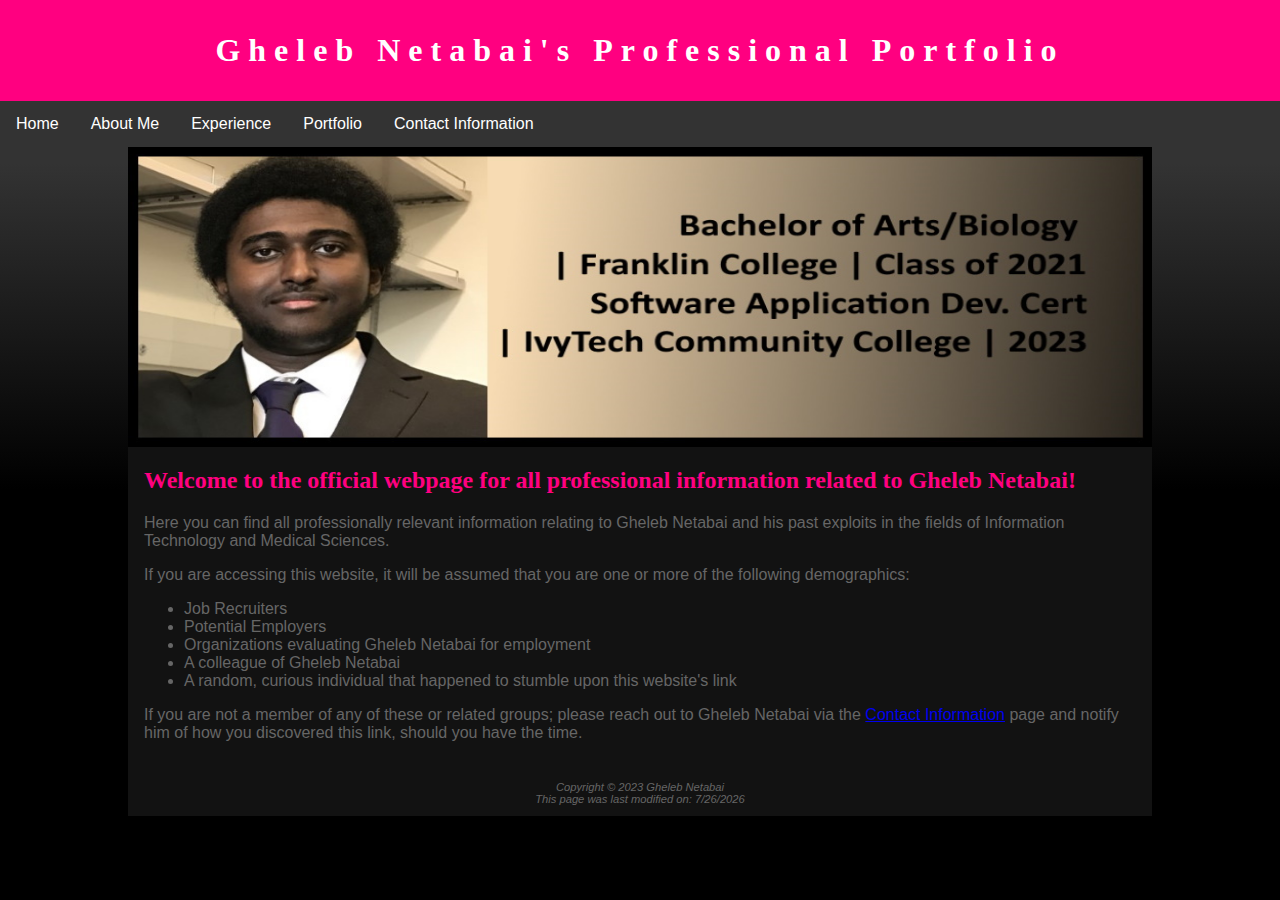
<file: index.html>
<!DOCTYPE html>
<html lang="en">

<head>
    <title>Gheleb Netabai - Professional Portfolio</title>
    <meta charset="utf-8">
    <link rel="stylesheet" href="portfolioGN.css">
    <link rel="icon" type="image/x-icon" href="Logo.ico">
    <meta name="viewport" content="width=device-width, initial-scale=1.0">
    <meta name="description" content="The official website for Gheleb Netabai's professional portfolio. Here you'll find useful resources regarding Gheleb's work experience in the technology and medical fields, contact information, references, etc.">
</head>

<body>
    <h1>
        <a href="index.html">Gheleb Netabai's Professional Portfolio</a>
    </h1>

    <nav>
        <div class="navbar">
            <a href="index.html">Home</a>
            <a href="aboutMe.html">About Me</a>
            <div class="dropdown">
                <button class="dropbtn">Experience
                    <i class="fa fa-caret-down"></i>
                </button>
                <div class="dropdown-content">
                    <a href="resume.html">Resume</a>
                    <a href="profRefs.html">Professional References</a>
                </div>
            </div>
            <div class="dropdown">
                <button class="dropbtn">Portfolio
                    <i class="fa fa-caret-down"></i>
                </button>
                <div class="dropdown-content">
                    <a href="portfolioSD.html">Software Development</a>
                    <a href="portfolioH&S.html">Health & Sciences</a>
                </div>
            </div>
            <a href="contact.html">Contact Information</a>
        </div>
    </nav>

    <div id="wrapper">
        <div id="homehero"></div>

        <main>
            <h2>Welcome to the official webpage for all professional information related to Gheleb Netabai!</h2>
            <p>
                Here you can find all professionally relevant information relating to Gheleb Netabai and his past exploits in the fields of Information Technology and Medical Sciences.
            </p>
            <p>
                If you are accessing this website, it will be assumed that you are one or more of the following demographics:
            </p>
            <ul>
                <li>Job Recruiters</li>

                <li>Potential Employers</li>

                <li>Organizations evaluating Gheleb Netabai for employment</li>

                <li>A colleague of Gheleb Netabai</li>

                <li>A random, curious individual that happened to stumble upon this website's link</li>
            </ul>
            <p>
                If you are not a member of any of these or related groups; please reach out to Gheleb Netabai via the <a href="contact.html">Contact Information</a> page and notify him of how you discovered this link, should you have the time.
            </p>
        </main>

        <footer>
            <br>
            Copyright © 2023 Gheleb Netabai
            <br>
            <div id="last_modified"></div>
            <script>
                const lastModified = new Date(document.lastModified);
                const formattedDate = lastModified.toLocaleDateString();
                const message = `This page was last modified on: ${formattedDate}`;
                const lastModifiedDiv = document.getElementById('last_modified');
                lastModifiedDiv.textContent = message;
            </script>
        </footer>
    </div>
</body>

</html>
</file>
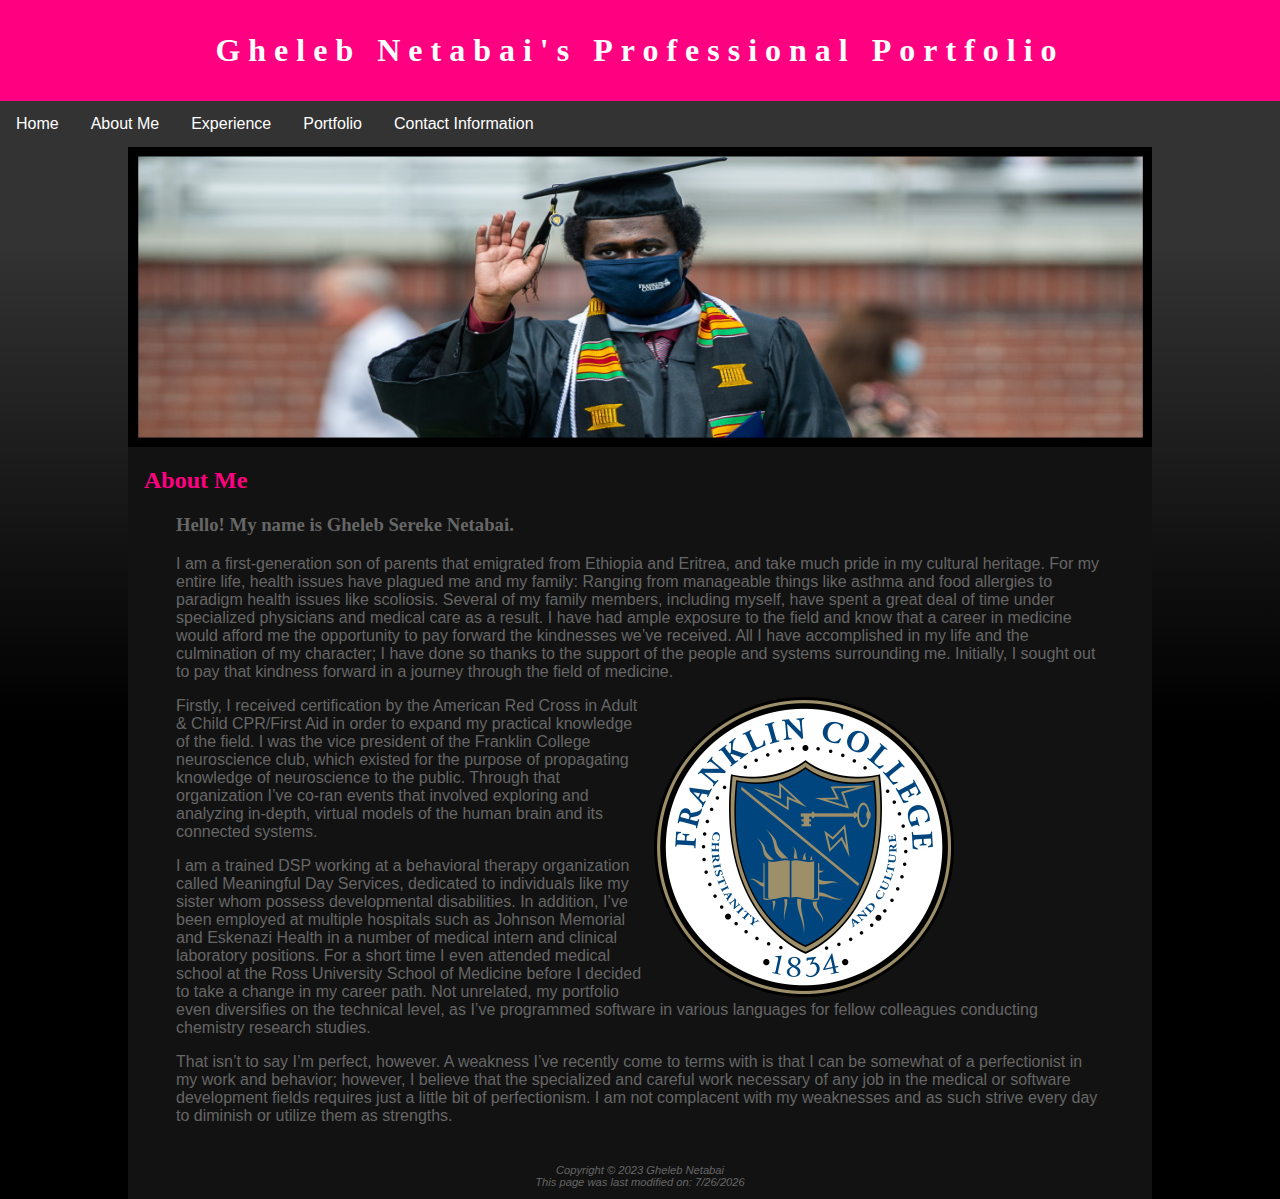
<file: aboutMe.html>
<!DOCTYPE html>
<html lang="en">

<head>
    <title>Gheleb Netabai - About Me</title>
    <meta charset="utf-8">
    <link rel="stylesheet" href="portfolioGN.css">
    <link rel="icon" type="image/x-icon" href="Logo.ico">
    <meta name="viewport" content="width=device-width, initial-scale=1.0">
    <meta name="description" content="A page introducing Gheleb Netabai. His personal background as a first-generation ethiopian/eritrean immigrant is covered, and  his transition from the medical field to IT.">
</head>

<body>

    <h1>
        <a href="index.html">Gheleb Netabai's Professional Portfolio</a>
    </h1>

    <nav>
        <div class="navbar">
            <a href="index.html">Home</a>
            <a href="aboutMe.html">About Me</a>
            <div class="dropdown">
                <button class="dropbtn">Experience
                    <i class="fa fa-caret-down"></i>
                </button>
                <div class="dropdown-content">
                    <a href="resume.html">Resume</a>
                    <a href="profRefs.html">Professional References</a>
                </div>
            </div>
            <div class="dropdown">
                <button class="dropbtn">Portfolio
                    <i class="fa fa-caret-down"></i>
                </button>
                <div class="dropdown-content">
                    <a href="portfolioSD.html">Software Development</a>
                    <a href="portfolioH&S.html">Health & Sciences</a>
                </div>
            </div>
            <a href="contact.html">Contact Information</a>
        </div>
    </nav>

    <div id="wrapper">
        <div id="abouthero"></div>

        <main>
            <h2>About Me</h2>
            
            <section>
                <h3><b>Hello! My name is Gheleb Sereke Netabai.</b></h3>
                <p>
                    I am a first-generation son of parents that emigrated from Ethiopia and Eritrea, and take much pride in my cultural heritage. For my entire life, health issues have plagued me and my family: Ranging from manageable things like asthma and food allergies to paradigm health issues like scoliosis. Several of my family members, including myself, have spent a great deal of time under specialized physicians and medical care as a result. I have had ample exposure to the field and know that a career in medicine would afford me the opportunity to pay forward the kindnesses we’ve received. All I have accomplished in my life and the culmination of my character; I have done so thanks to the support of the people and systems surrounding me. Initially, I sought out to pay that kindness forward in a journey through the field of medicine.
                </p>
                <p>
                    <img src="FranklinCollegeSeal.png" alt="The official seal of Gheleb's alma mater, Franklin College. © 1934-2023 Franklin College" width=300 height=300 style="float: right; max-width: 100%; height: auto; vertical-align: middle; margin-left: 10px;">
                    Firstly, I received certification by the American Red Cross in Adult & Child CPR/First Aid in order to expand my practical knowledge of the field. I was the vice president of the Franklin College neuroscience club, which existed for the purpose of propagating knowledge of neuroscience to the public. Through that organization I’ve co-ran events that involved exploring and analyzing in-depth, virtual models of the human brain and its connected systems.
                </p>
                
                <p>
                    I am a trained DSP working at a behavioral therapy organization called Meaningful Day Services, dedicated to individuals like my sister whom possess developmental disabilities. In addition, I’ve been employed at multiple hospitals such as Johnson Memorial and Eskenazi Health in a number of medical intern and clinical laboratory positions. For a short time I even attended medical school at the Ross University School of Medicine before I decided to take a change in my career path. Not unrelated, my portfolio even diversifies on the technical level, as I’ve programmed software in various languages for fellow colleagues conducting chemistry research studies.
                </p>
                <p>
                    That isn’t to say I’m perfect, however. A weakness I’ve recently come to terms with is that I can be somewhat of a perfectionist in my work and behavior; however, I believe that the specialized and careful work necessary of any job in the medical or software development fields requires just a little bit of perfectionism. I am not complacent with my weaknesses and as such strive every day to diminish or utilize them as strengths.
                </p>
            </section>

        </main>

        <footer>
            <br>
            Copyright © 2023 Gheleb Netabai
            <br>
            <div id="last_modified"></div>
            <script>
                const lastModified = new Date(document.lastModified);
                const formattedDate = lastModified.toLocaleDateString();
                const message = `This page was last modified on: ${formattedDate}`;
                const lastModifiedDiv = document.getElementById('last_modified');
                lastModifiedDiv.textContent = message;
            </script>
        </footer>
    </div>

</body>


</html>
</file>
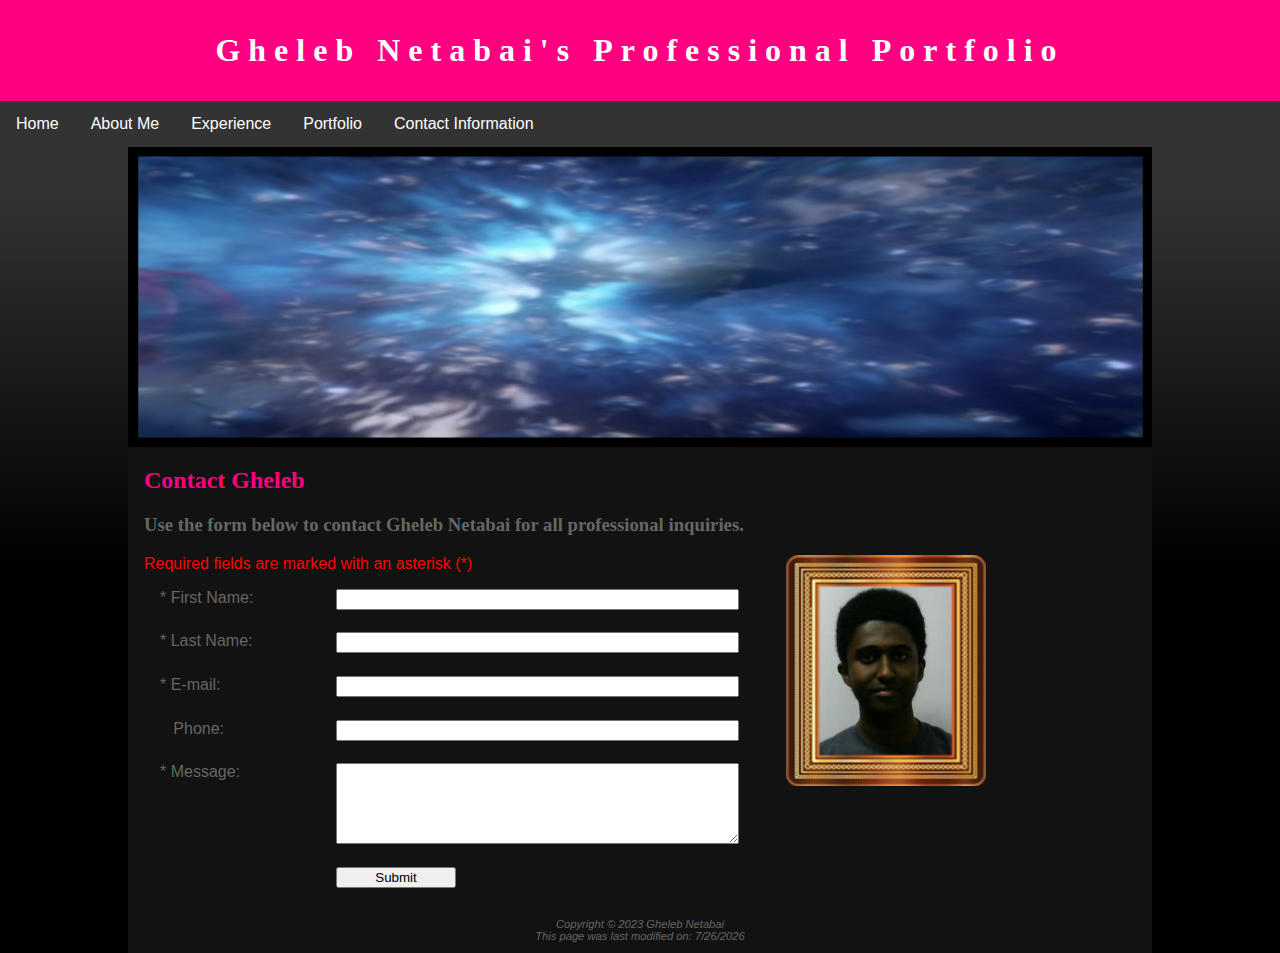
<file: contact.html>
<!DOCTYPE html>
<html lang="en">

<head>
    <title>Gheleb Netabai - Contact Information</title>
    <meta charset="utf-8">
    <link rel="stylesheet" href="portfolioGN.css">
    <link rel="icon" type="image/x-icon" href="Logo.ico">
    <meta name="viewport" content="width=device-width, initial-scale=1.0">
    <meta name="description" content="A contact information page where users can fill out a google form to contact Gheleb Netabai directly. Allows for direct messaging and leaving personal information.">
</head>

<body>

    <h1>
        <a href="index.html">Gheleb Netabai's Professional Portfolio</a>
    </h1>

    <nav>
        <div class="navbar">
            <a href="index.html">Home</a>
            <a href="aboutMe.html">About Me</a>
            <div class="dropdown">
                <button class="dropbtn">Experience
                    <i class="fa fa-caret-down"></i>
                </button>
                <div class="dropdown-content">
                    <a href="resume.html">Resume</a>
                    <a href="profRefs.html">Professional References</a>
                </div>
            </div>
            <div class="dropdown">
                <button class="dropbtn">Portfolio
                    <i class="fa fa-caret-down"></i>
                </button>
                <div class="dropdown-content">
                    <a href="portfolioSD.html">Software Development</a>
                    <a href="portfolioH&S.html">Health & Sciences</a>
                </div>
            </div>
            <a href="contact.html">Contact Information</a>
        </div>
    </nav>

    <script src="https://ajax.googleapis.com/ajax/libs/jquery/3.3.1/jquery.min.js"></script>

    <script>
        function postToGoogle() {
            var field1 = $("#myFName").val();
            var field2 = $("#myLName").val();
            var field3 = $("#myEmail").val();
            var field4 = $("#myPhone").val();
            var field5 = $("#myComments").val();

            $.ajax({
                url: "https://docs.google.com/forms/u/4/d/e/1FAIpQLSekcoJHHFsCaC3xWydXlkVC89JynkEC2bmDGwtSMqMOEKR73w/formResponse",

                //add your google form generated numbers below which are also the 'names' of your inputs     
                data: {
                    "entry.2005620554": field1,
                    "entry.1483990537": field2,
                    "entry.1045781291": field3,
                    "entry.1166974658": field4,
                    "entry.839337160": field5
                },
                type: "POST",
                dataType: "xml",
                success: function (d) {
                    $('#contact').trigger('reset');
                },
                error: function (x, y, z) {
                    $('#contact').trigger('reset');
                }
            });
            alert("Your message has been successfully submitted!\n\nPlease wait at least 3-5 business days for a response before submitting another.")
            return false;
        }
    </script>


    <div id="wrapper">
        <div id="contacthero"></div>

        <main>
            <h2>Contact Gheleb</h2>

            <h3>Use the form below to contact Gheleb Netabai for all professional inquiries.</h3>
            <img src="GhelebHeadshot.png" alt="A headshot of Gheleb Netabai circa 2019." width=200 height=200 style="float: right; max-width: 100%; height: auto; vertical-align: middle; margin-left: 10px;">
            <p style="color:red">Required fields are marked with an asterisk (*)</p>

            <script type="text/javascript">
                function validateForm() {
                    var numText = document.getElementById("myPhone").value.trim();
                    var emailText = document.getElementById("myEmail").value;
                    var phoneFormat1 = /^\d{3}-\d{3}-\d{4}$/; // xxx-xxx-xxxx
                    var phoneFormat2 = /^\(\d{3}\)\s?\d{3}-\d{4}$/; // (xxx) xxx-xxxx or (xxx)xxx-xxxx
                    var phoneFormat3 = /^\d{10}$/; // xxxxxxxxxx
                    var emailFormat = /^[^\s@]+@[^\s@]+\.[^\s@]+$/; // email format
                    if ((numText === "" || phoneFormat1.test(numText) || phoneFormat2.test(numText) || phoneFormat3.test(numText)) && emailFormat.test(emailText)) {
                        return true;
                    } else if (numText !== "" && !phoneFormat1.test(numText) && !phoneFormat2.test(numText) && !phoneFormat3.test(numText)) {
                        alert("Invalid phone number. Please enter a valid phone number in one of the following formats: \nxxx-xxx-xxxx\n(xxx) xxx-xxxx or (xxx)xxx-xxxx\nxxxxxxxxxx");
                    } else if (!emailFormat.test(emailText)) {
                        alert("Invalid email address. Please enter a valid email address.");
                    }
                    return false;
                }


            </script>
            
            <form method="post" id="contact" onsubmit="return postToGoogle();">

                <label for="myFName">* First Name:</label>
                <input type="text" name="entry.2005620554" id="myFName" required>

                <label for="myLName">* Last Name:</label>
                <input type="text" name="entry.1483990537" id="myLName" required>
                
                <label for="myEmail">* E-mail:</label>
                <input type="text" name="entry.1045781291" id="myEmail" required>

                <label for="myPhone">&nbsp;&nbsp;&nbsp;Phone:</label>
                <input type="text" name="entry.1166974658" id="myPhone">

                <label for="myComments">* Message:</label>
                <textarea name="entry.839337160" id="myComments" cols="20" rows="5" required></textarea>

                <input type="submit" name="mySubmit" value="Submit" onclick="return validateForm();">
            </form>

        </main>

        <footer>
            <br>
            Copyright © 2023 Gheleb Netabai
            <br>
            <div id="last_modified"></div>
            <script>
                const lastModified = new Date(document.lastModified);
                const formattedDate = lastModified.toLocaleDateString();
                const message = `This page was last modified on: ${formattedDate}`;
                const lastModifiedDiv = document.getElementById('last_modified');
                lastModifiedDiv.textContent = message;
            </script>
        </footer>
    </div>

</body>


</html>
</file>
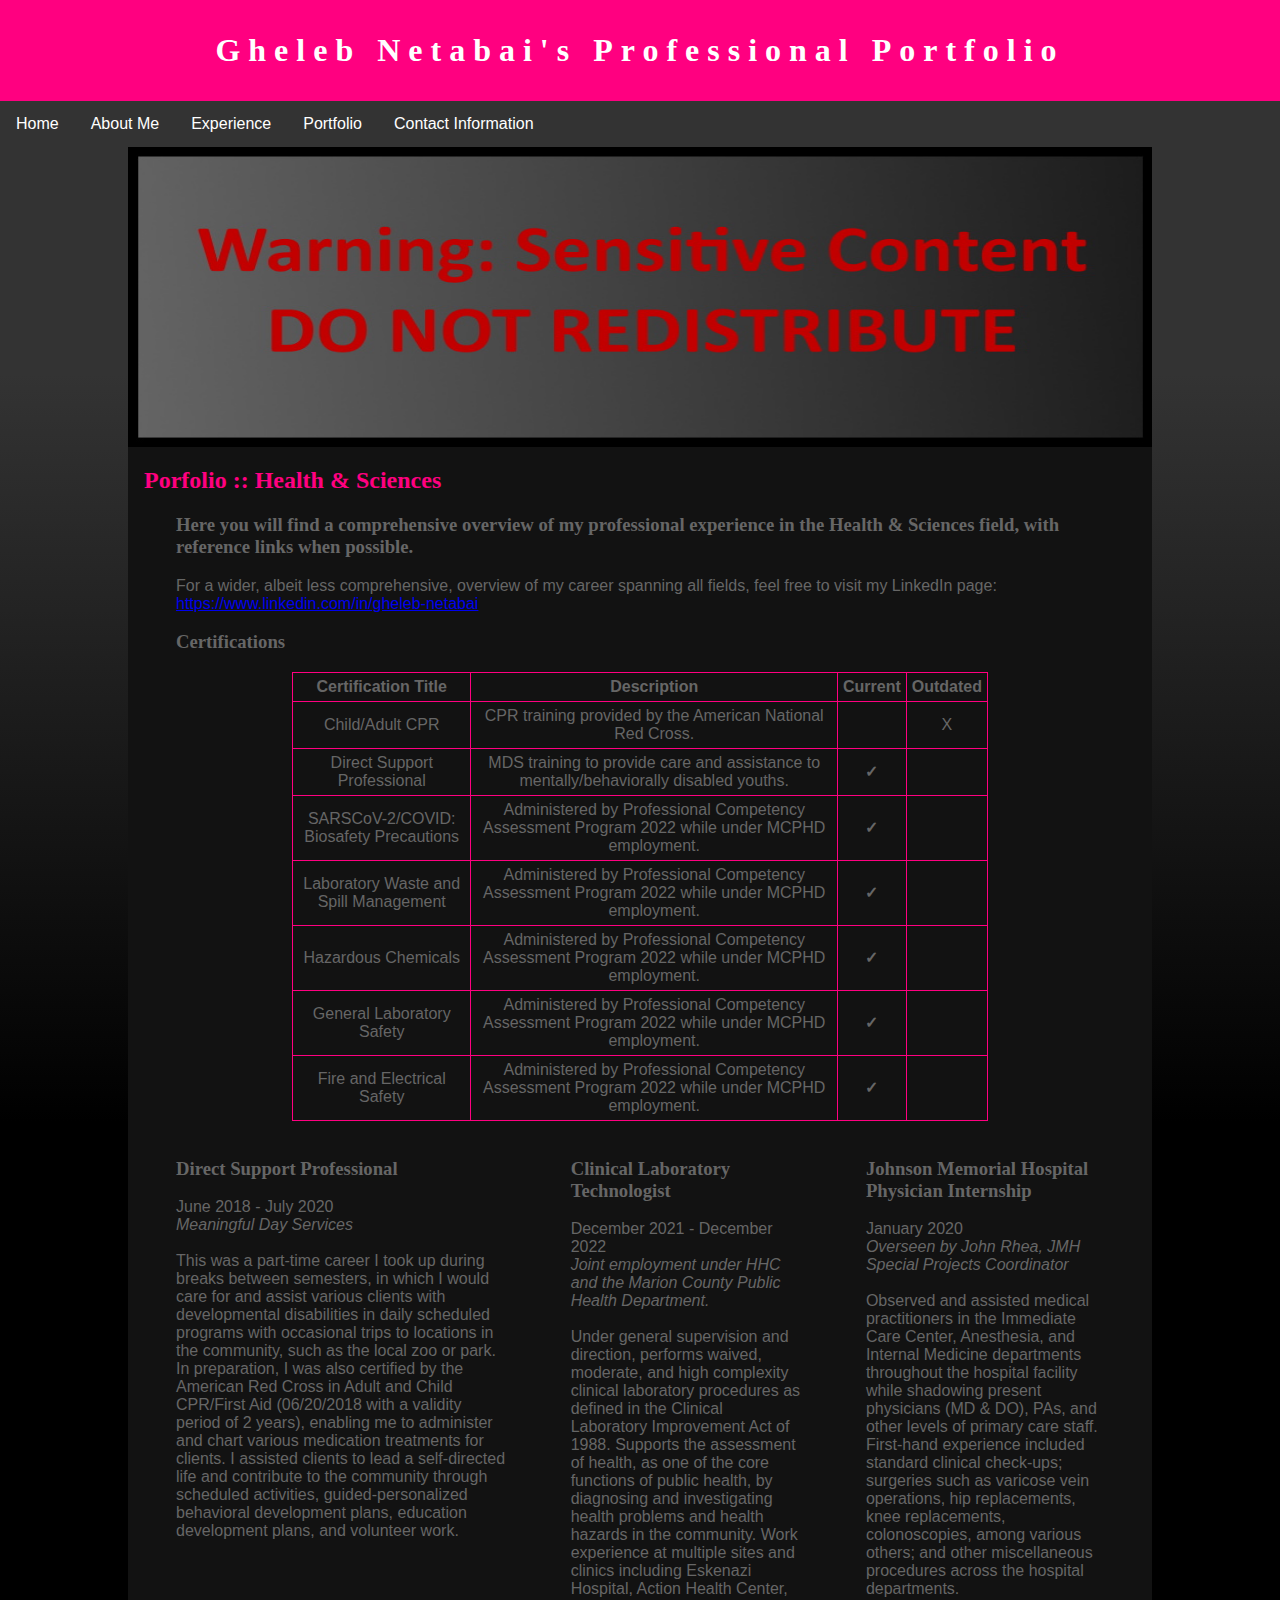
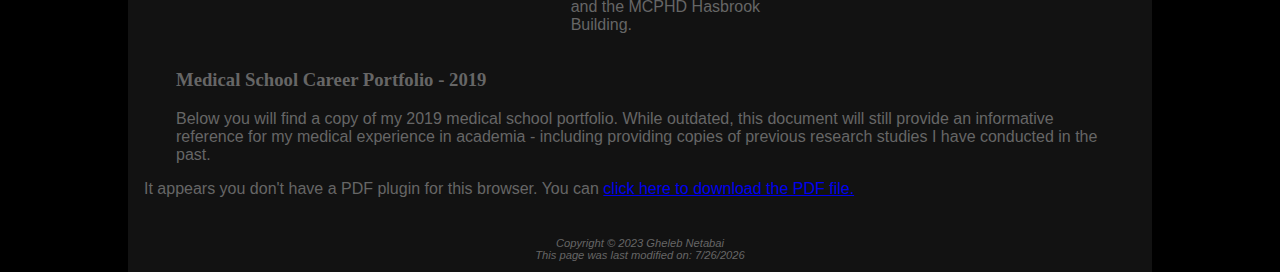
<file: portfolioH&S.html>
<!DOCTYPE html>
<html lang="en">

<head>
    <title>Gheleb Netabai - Portfolio :: Health & Sciences</title>
    <meta charset="utf-8">
    <link rel="stylesheet" href="portfolioGN.css">
    <link rel="icon" type="image/x-icon" href="Logo.ico">
    <meta name="viewport" content="width=device-width, initial-scale=1.0">
    <meta name="description" content="Gheleb Netabai's work portfolio for Health & Sciences. Includes laboratory/hospital certifications for CPR, SARSCoV-2/COVID Biosafety, Direct Support Professional, and his medical school portfolio.">
</head>

<body>

    <h1>
        <a href="index.html">Gheleb Netabai's Professional Portfolio</a>
    </h1>

    <nav>
        <div class="navbar">
            <a href="index.html">Home</a>
            <a href="aboutMe.html">About Me</a>
            <div class="dropdown">
                <button class="dropbtn">Experience
                    <i class="fa fa-caret-down"></i>
                </button>
                <div class="dropdown-content">
                    <a href="resume.html">Resume</a>
                    <a href="profRefs.html">Professional References</a>
                </div>
            </div>
            <div class="dropdown">
                <button class="dropbtn">Portfolio
                    <i class="fa fa-caret-down"></i>
                </button>
                <div class="dropdown-content">
                    <a href="portfolioSD.html">Software Development</a>
                    <a href="portfolioH&S.html">Health & Sciences</a>
                </div>
            </div>
            <a href="contact.html">Contact Information</a>
        </div>
    </nav>

    <div id="wrapper">
        <div id="portHShero"></div>

        <main>
            <h2>Porfolio :: Health & Sciences</h2>
            <section>
                <h3><b>Here you will find a comprehensive overview of my professional experience in the Health & Sciences field, with reference links when possible.</b></h3>
                <p>
                    For a wider, albeit less comprehensive, overview of my career spanning all fields, feel free to visit my LinkedIn page: <a href="https://www.linkedin.com/in/gheleb-netabai">https://www.linkedin.com/in/gheleb-netabai</a>
                </p>
            </section>
            <section>
                    <h3><b>Certifications</b></h3>
                    <table>
                        <tr>
                            <th>Certification Title</th>
                            <th>Description</th>
                            <th>Current</th>
                            <th>Outdated</th>
                        </tr>
                        <tr>
                            <td>Child/Adult CPR</td>
                            <td>CPR training provided by the American National Red Cross.</td>
                            <td></td>
                            <td>X</td>
                        </tr>
                        <tr>
                            <td>Direct Support Professional</td>
                            <td>MDS training to provide care and assistance to mentally/behaviorally disabled youths.</td>
                            <td><b>✓</b></td>
                            <td></td>
                        </tr>
                        <tr>
                            <td>SARSCoV-2/COVID: Biosafety Precautions</td>
                            <td>Administered by Professional Competency Assessment Program 2022 while under MCPHD employment.</td>
                            <td><b>✓</b></td>
                            <td></td>
                        </tr>
                        <tr>
                            <td>Laboratory Waste and Spill Management</td>
                            <td>Administered by Professional Competency Assessment Program 2022 while under MCPHD employment.</td>
                            <td><b>✓</b></td>
                            <td></td>
                        </tr>
                        <tr>
                            <td>Hazardous Chemicals</td>
                            <td>Administered by Professional Competency Assessment Program 2022 while under MCPHD employment.</td>
                            <td><b>✓</b></td>
                            <td></td>
                        </tr>
                        <tr>
                            <td>General Laboratory Safety</td>
                            <td>Administered by Professional Competency Assessment Program 2022 while under MCPHD employment.</td>
                            <td><b>✓</b></td>
                            <td></td>
                        </tr>
                        <tr>
                            <td>Fire and Electrical Safety</td>
                            <td>Administered by Professional Competency Assessment Program 2022 while under MCPHD employment.</td>
                            <td><b>✓</b></td>
                            <td></td>
                        </tr>
                    </table>
                </section>
                <br>
            <div id="flow">
                <section>
                    <h3><b>Direct Support Professional</b></h3>
                    <p>
                        June 2018 - July 2020
                        <br>
                        <i>Meaningful Day Services</i>
                        <br>
                        <br>
                        This was a part-time career I took up during breaks between semesters, in which I would care for and assist various clients with developmental disabilities in daily scheduled programs with occasional trips to locations in the community, such as the local zoo or park. In preparation, I was also certified by the American Red Cross in Adult and Child CPR/First Aid (06/20/2018 with a validity period of 2 years), enabling me to administer and chart various medication treatments for clients. I assisted clients to lead a self-directed life and contribute to the community through scheduled activities, guided-personalized behavioral development plans, education development plans, and volunteer work.
                    </p>
                </section>
                <section>
                    <h3><b>Clinical Laboratory Technologist</b></h3>
                    <p>
                        December 2021 - December 2022
                        <br>
                        <i>Joint employment under HHC and the Marion County Public Health Department.</i>
                        <br>
                        <br>
                        Under general supervision and direction, performs waived, moderate, and high complexity clinical laboratory procedures as defined in the Clinical Laboratory Improvement Act of 1988. Supports the assessment of health, as one of the core functions of public health, by diagnosing and investigating health problems and health hazards in the community. Work experience at multiple sites and clinics including Eskenazi Hospital, Action Health Center, and the MCPHD Hasbrook Building.
                    </p>
                </section>
                <section>
                    <h3><b>Johnson Memorial Hospital Physician Internship</b></h3>
                    <p>
                        January 2020
                        <br>
                        <i>Overseen by John Rhea, JMH Special Projects Coordinator</i>
                        <br>
                        <br>
                        Observed and assisted medical practitioners in the Immediate Care Center, Anesthesia, and Internal Medicine departments throughout the hospital facility while shadowing present physicians (MD & DO), PAs, and other levels of primary care staff. First-hand experience included standard clinical check-ups; surgeries such as varicose vein operations, hip replacements, knee replacements, colonoscopies, among various others; and other miscellaneous procedures across the hospital departments.
                    </p>
                </section>
            </div>
            <section>
                <h3><b>Medical School Career Portfolio - 2019</b></h3>
                <p>
                    Below you will find a copy of my 2019 medical school portfolio. While outdated, this document will still provide an informative reference for my medical experience in academia - including providing copies of previous research studies I have conducted in the past.
                </p>
            </section>
            <object data="Netabai_Gheleb2019 (Career Portfolio).pdf" type="application/pdf" width="100%" height="700px">
                <p>
                    It appears you don't have a PDF plugin for this browser. You can <a href="https://drive.google.com/file/d/1WUbW3WFEHPnIInYm3aU7iFYgLz0AnBa4/view?usp=sharing">click here to download the PDF file.</a>
                </p>
            </object>

        </main>

        <footer>
            <br>
            Copyright © 2023 Gheleb Netabai
            <br>
            <div id="last_modified"></div>
            <script>
                const lastModified = new Date(document.lastModified);
                const formattedDate = lastModified.toLocaleDateString();
                const message = `This page was last modified on: ${formattedDate}`;
                const lastModifiedDiv = document.getElementById('last_modified');
                lastModifiedDiv.textContent = message;
            </script>
        </footer>
    </div>

</body>


</html>
</file>
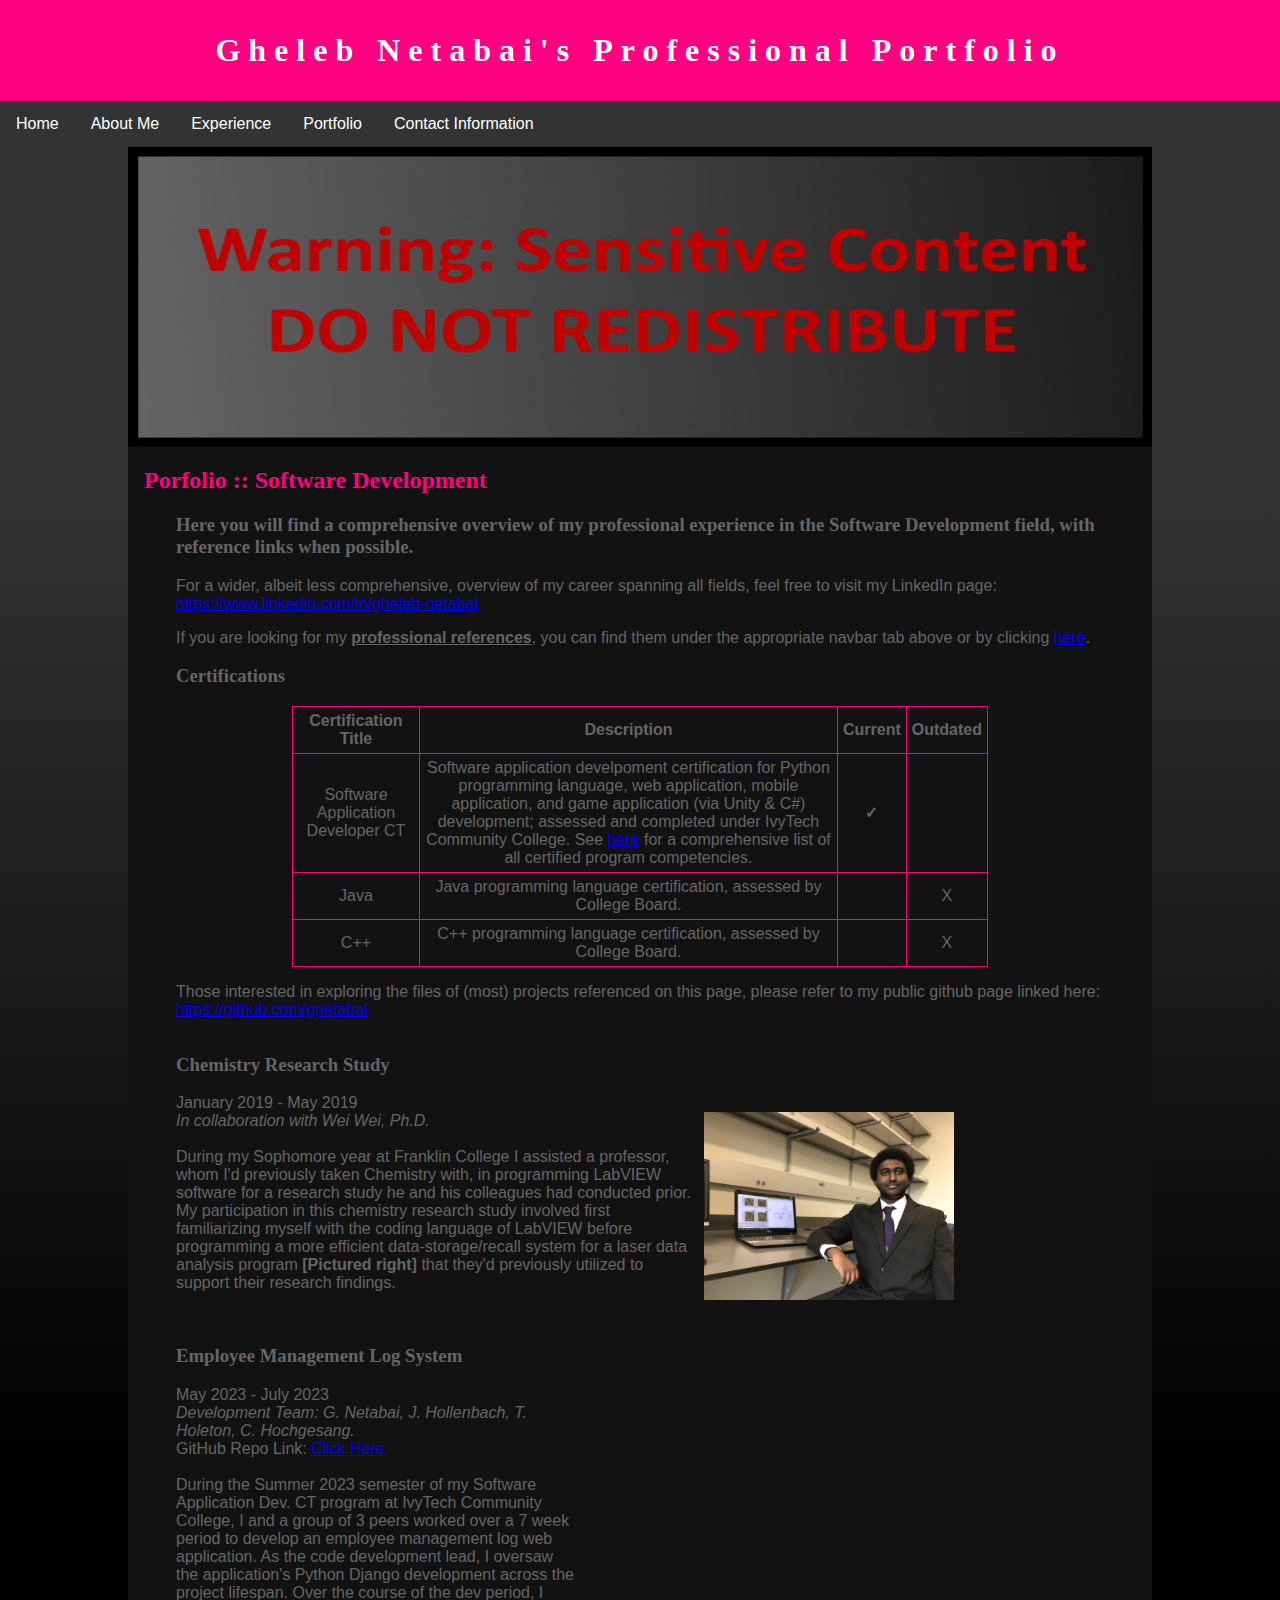
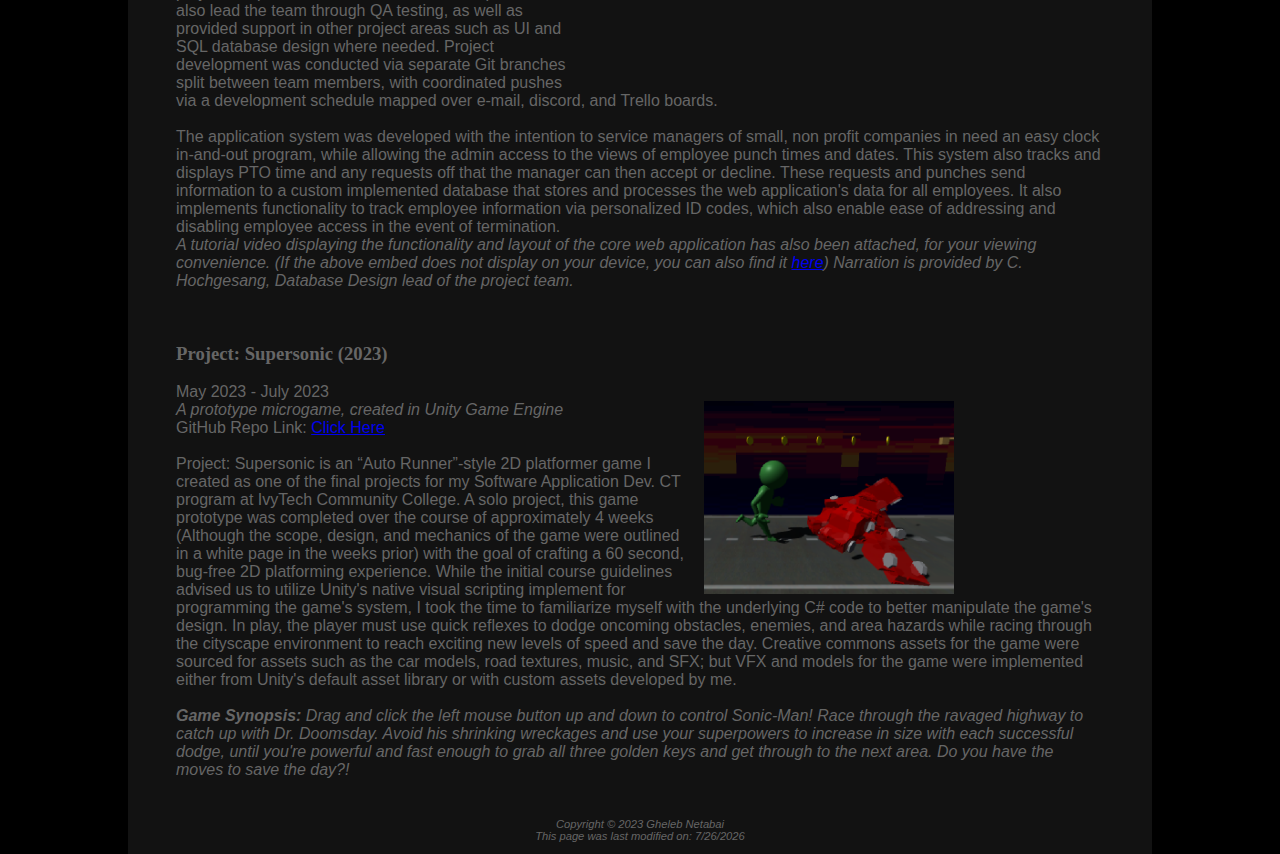
<file: portfolioSD.html>
<!DOCTYPE html>
<html lang="en">

<head>
    <title>Gheleb Netabai - Portfolio :: Software Development</title>
    <meta charset="utf-8">
    <link rel="stylesheet" href="portfolioGN.css">
    <link rel="icon" type="image/x-icon" href="Logo.ico">
    <meta name="viewport" content="width=device-width, initial-scale=1.0">
    <meta name="description" content="Gheleb Netabai's work portfolio for Software Development. Includes certifications (including C++ and Java) and his experience programming storage/recall systems for laser analysis with LabView.">
</head>

<body>

    <h1>
        <a href="index.html">Gheleb Netabai's Professional Portfolio</a>
    </h1>

    <nav>
        <div class="navbar">
            <a href="index.html">Home</a>
            <a href="aboutMe.html">About Me</a>
            <div class="dropdown">
                <button class="dropbtn">Experience
                    <i class="fa fa-caret-down"></i>
                </button>
                <div class="dropdown-content">
                    <a href="resume.html">Resume</a>
                    <a href="profRefs.html">Professional References</a>
                </div>
            </div>
            <div class="dropdown">
                <button class="dropbtn">Portfolio
                    <i class="fa fa-caret-down"></i>
                </button>
                <div class="dropdown-content">
                    <a href="portfolioSD.html">Software Development</a>
                    <a href="portfolioH&S.html">Health & Sciences</a>
                </div>
            </div>
            <a href="contact.html">Contact Information</a>
        </div>
    </nav>

    <div id="wrapper">
        <div id="portSDhero"></div>

        <main>
            <h2>Porfolio :: Software Development</h2>
            <section>
                <h3><b>Here you will find a comprehensive overview of my professional experience in the Software Development field, with reference links when possible.</b></h3>
                <p>
                    For a wider, albeit less comprehensive, overview of my career spanning all fields, feel free to visit my LinkedIn page: <a href="https://www.linkedin.com/in/gheleb-netabai">https://www.linkedin.com/in/gheleb-netabai</a>
                </p>
                <p>
                    If you are looking for my <b><u>professional references</u></b>, you can find them under the appropriate navbar tab above or by clicking <a href="profRefs.html">here</a>.
                </p>
            </section>

            <section>
                <h3><b>Certifications</b></h3>
                <table>
                    <tr>
                        <th>Certification Title</th>
                        <th>Description</th>
                        <th>Current</th>
                        <th>Outdated</th>
                    </tr>
                    <tr>
                        <td>Software Application Developer CT</td>
                        <td>Software application develpoment certification for Python programming language, web application, mobile application, and game application (via Unity & C#) development; assessed and completed under IvyTech Community College. See <a href="https://docs.google.com/document/d/1cMqnPO_elLj7yRVvrtZMqenoEMka2MgQ">here</a> for a comprehensive list of all certified program competencies.</td>
                        <td><b>✓</b></td>
                        <td></td>
                    </tr>
                    <tr>
                        <td>Java</td>
                        <td>Java programming language certification, assessed by College Board.</td>
                        <td></td>
                        <td>X</td>
                    </tr>
                    <tr>
                        <td>C++</td>
                        <td>C++ programming language certification, assessed by College Board.</td>
                        <td></td>
                        <td>X</td>
                    </tr>
                </table>
                <p>
                    Those interested in exploring the files of (most) projects referenced on this page, please refer to my public github page linked here: <a href="https://github.com/gnetabai">https://github.com/gnetabai</a>
                </p>
            </section>

            <div id="flow">
                <section>
                    <h3><b>Chemistry Research Study</b></h3>
                    <p>
                        January 2019 - May 2019
                        <br>
                        <img src="GhelebWLabViewStudyProgram.jpg" alt="Pictured: Gheleb Netabai posed alongside an open laptop demonstrating his laser data-storage/recall program." width=250 height=250 style="float: right; max-width: 100%; height: auto; vertical-align: middle; margin-left: 10px;">
                        <i>In collaboration with Wei Wei, Ph.D.</i>
                        <br><br>
                        During my Sophomore year at Franklin College I assisted a professor, whom I'd previously taken Chemistry with, in programming LabVIEW software for a research study he and his colleagues had conducted prior. My participation in this chemistry research study involved first familiarizing myself with the coding language of LabVIEW before programming a more efficient data-storage/recall system for a laser data analysis program <b>[Pictured right]</b> that they'd previously utilized to support their research findings.
                    </p>
                </section>
            </div>
            <br>
            <section>
                <h3><b>Employee Management Log System</b></h3>
                <p>
                    May 2023 - July 2023
                    <br>
                    <iframe width="500" height="281" style="float: right; max-width: 100%; ; vertical-align: middle; margin-left: 20px;" src="https://www.youtube.com/embed/uvnxFH5kldo?si=ZQ6j-sszSNQjMNyD" title="YouTube video player" frameborder="0" allow="accelerometer; autoplay; clipboard-write; encrypted-media; gyroscope; picture-in-picture; web-share" allowfullscreen></iframe>
                    <i>Development Team: G. Netabai, J. Hollenbach, T. Holeton, C. Hochgesang.</i>
                    <br>
                    GitHub Repo Link: <a href="https://github.com/justjoe19/SDEV220-FP">Click Here</a>
                    <br><br>
                    During the Summer 2023 semester of my Software Application Dev. CT program at IvyTech Community College, I and a group of 3 peers worked over a 7 week period to develop an employee management log web application. As the code development lead, I oversaw the application's Python Django development across the project lifespan. Over the course of the dev period, I also lead the team through QA testing, as well as provided support in other project areas such as UI and SQL database design where needed. Project development was conducted via separate Git branches split between team members, with coordinated pushes via a development schedule mapped over e-mail, discord, and Trello boards.
                    <br><br>
                    The application system was developed with the intention to service managers of small, non profit companies in need an easy clock in-and-out program, while allowing the admin access to the views of employee punch times and dates. This system also tracks and displays PTO time and any requests off that the manager can then accept or decline. These requests and punches send information to a custom implemented database that stores and processes the web application's data for all employees. It also implements functionality to track employee information via personalized ID codes, which also enable ease of addressing and disabling employee access in the event of termination.
                    <br>
                    <i>A tutorial video displaying the functionality and layout of the core web application has also been attached, for your viewing convenience. (If the above embed does not display on your device, you can also find it <a href="https://www.youtube.com/watch?v=uvnxFH5kldo">here</a>) Narration is provided by C. Hochgesang, Database Design lead of the project team.</i>
                </p>
            </section>
            <br>
            <section>
                <h3><b>Project: Supersonic (2023)</b></h3>
                <p>
                    May 2023 - July 2023
                    <br>
                    <img src="ProjectSupersonicPreviewImage.png" alt="Pictured: The player character of Project: Supersonic, Sonic-Man, running along a highway leading to a car wreck hazard in the game prototype's first level." width=250 height=193 style="float: right; max-width: 100%; height: auto; vertical-align: middle; margin-left: 10px;">
                    <i>A prototype microgame, created in Unity Game Engine</i>
                    <br>
                    GitHub Repo Link: <a href="https://github.com/gnetabai/Project-Supersonic-Prototype-SDEV148-Unity-Archive">Click Here</a>
                    <br><br>
                    Project: Supersonic is an “Auto Runner”-style 2D platformer game I created as one of the final projects for my Software Application Dev. CT program at IvyTech Community College. A solo project, this game prototype was completed over the course of approximately 4 weeks (Although the scope, design, and mechanics of the game were outlined in a white page in the weeks prior) with the goal of crafting a 60 second, bug-free 2D platforming experience. While the initial course guidelines advised us to utilize Unity's native visual scripting implement for programming the game's system, I took the time to familiarize myself with the underlying C# code to better manipulate the game's design. In play, the player must use quick reflexes to dodge oncoming obstacles, enemies, and area hazards while racing through the cityscape environment to reach exciting new levels of speed and save the day. Creative commons assets for the game were sourced for assets such as the car models, road textures, music, and SFX; but VFX and models for the game were implemented either from Unity's default asset library or with custom assets developed by me.
                    <br><br>
                    <i><b>Game Synopsis:</b> Drag and click the left mouse button up and down to control Sonic-Man! Race through the ravaged highway to catch up with Dr. Doomsday. Avoid his shrinking wreckages and use your superpowers to increase in size with each successful dodge, until you're powerful and fast enough to grab all three golden keys and get through to the next area. Do you have the moves to save the day?!</i>
                </p>
            </section>
        </main>

        <footer>
            <br>
            Copyright © 2023 Gheleb Netabai
            <br>
            <div id="last_modified"></div>
            <script>
                const lastModified = new Date(document.lastModified);
                const formattedDate = lastModified.toLocaleDateString();
                const message = `This page was last modified on: ${formattedDate}`;
                const lastModifiedDiv = document.getElementById('last_modified');
                lastModifiedDiv.textContent = message;
            </script>
        </footer>
    </div>

</body>


</html>
</file>
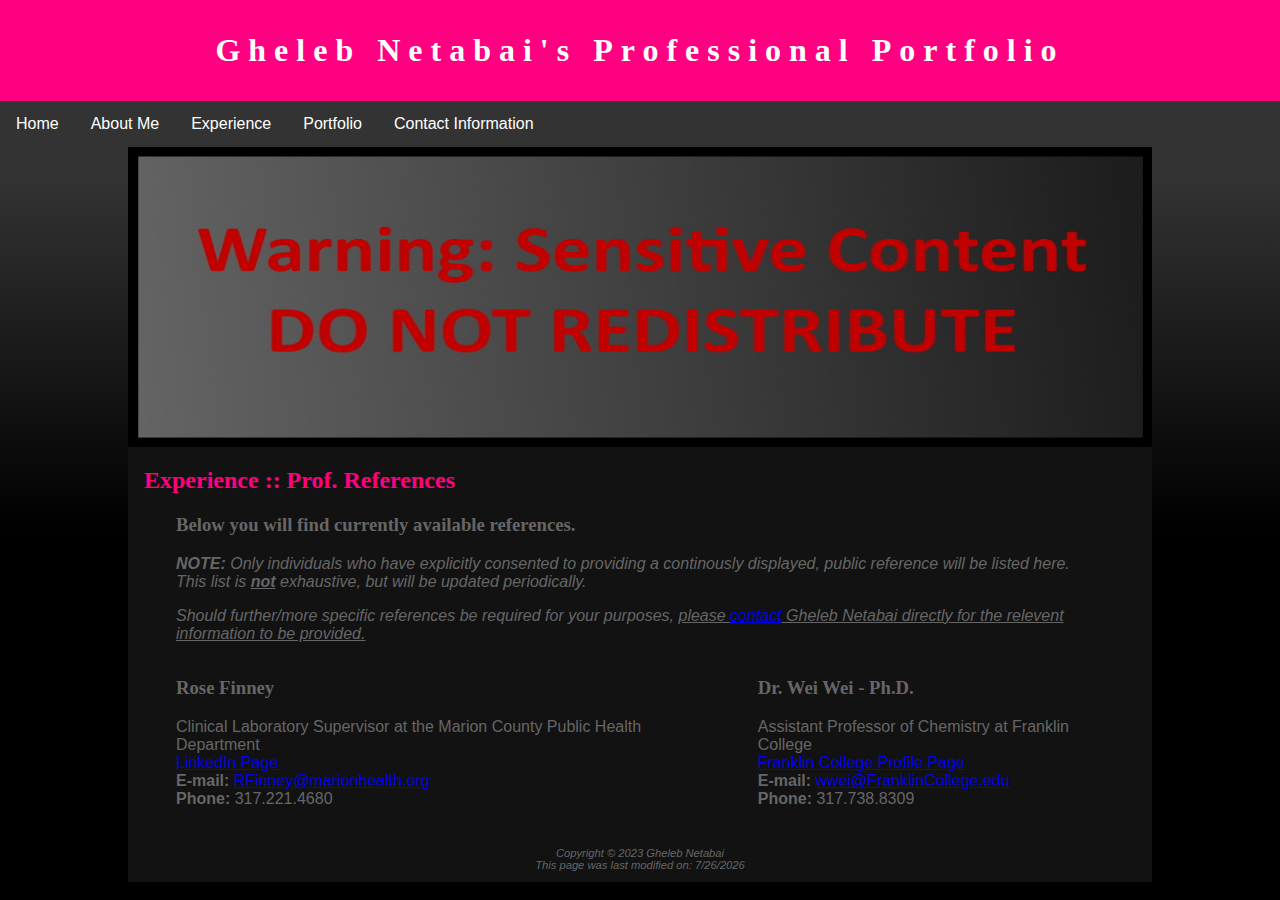
<file: profRefs.html>
<!DOCTYPE html>
<html lang="en">

<head>
    <title>Gheleb Netabai - Professional References</title>
    <meta charset="utf-8">
    <link rel="stylesheet" href="portfolioGN.css">
    <link rel="icon" type="image/x-icon" href="Logo.ico">
    <meta name="viewport" content="width=device-width, initial-scale=1.0">
    <meta name="description" content="A listing of Gheleb Netabai's public professional references. These include staff of Franklin College and employers at Indianapolis, Indiana (IN) Marion County Public Health Department.">
</head>

<body>

    <h1>
        <a href="index.html">Gheleb Netabai's Professional Portfolio</a>
    </h1>

    <nav>
        <div class="navbar">
            <a href="index.html">Home</a>
            <a href="aboutMe.html">About Me</a>
            <div class="dropdown">
                <button class="dropbtn">Experience
                    <i class="fa fa-caret-down"></i>
                </button>
                <div class="dropdown-content">
                    <a href="resume.html">Resume</a>
                    <a href="profRefs.html">Professional References</a>
                </div>
            </div>
            <div class="dropdown">
                <button class="dropbtn">Portfolio
                    <i class="fa fa-caret-down"></i>
                </button>
                <div class="dropdown-content">
                    <a href="portfolioSD.html">Software Development</a>
                    <a href="portfolioH&S.html">Health & Sciences</a>
                </div>
            </div>
            <a href="contact.html">Contact Information</a>
        </div>
    </nav>

    <div id="wrapper">
        <div id="refhero"></div>

        <main>
            <h2>Experience :: Prof. References</h2>
            <section>
                <h3><b>Below you will find currently available references.</b></h3>
                <p>
                    <i><b>NOTE:</b> Only individuals who have explicitly consented to providing a continously displayed, public reference will be listed here. This list is <b><u>not</u></b> exhaustive, but will be updated periodically.</i>
                </p>
                <p>
                    <i>Should further/more specific references be required for your purposes, <u>please <a href="contact.html">contact</a> Gheleb Netabai directly for the relevent information to be provided.</u></i>
                </p>
            </section>
            <div id="flow">
                <section>
                    <h3><b>Rose Finney</b></h3>
                    <p>
                        Clinical Laboratory Supervisor at the Marion County Public Health Department
                        <br>
                        <a href="https://www.linkedin.com/in/rose-finney-382a8a3b">LinkedIn Page</a>
                        <br>
                        <b>E-mail:</b> <a href="mailto:RFinney@marionhealth.org"> RFinney@marionhealth.org</a>
                        <br>
                        <b>Phone:</b> 317.221.4680
                    </p>
                </section>
                <section>
                    <h3><b>Dr. Wei Wei - Ph.D.</b></h3>
                    <p>
                        Assistant Professor of Chemistry at Franklin College
                        <br>
                        <a href="https://franklincollege.edu/academics/majors/chemistry-at-franklin-college/wei-wei-ph-d/">Franklin College Profile Page</a>
                        <br>
                        <b>E-mail:</b> <a href="mailto:wwei@FranklinCollege.edu"> wwei@FranklinCollege.edu</a>
                        <br>
                        <b>Phone:</b> 317.738.8309
                    </p>
                </section>
            </div>

        </main>

        <footer>
            <br>
            Copyright © 2023 Gheleb Netabai
            <br>
            <div id="last_modified"></div>
            <script>
                const lastModified = new Date(document.lastModified);
                const formattedDate = lastModified.toLocaleDateString();
                const message = `This page was last modified on: ${formattedDate}`;
                const lastModifiedDiv = document.getElementById('last_modified');
                lastModifiedDiv.textContent = message;
            </script>
        </footer>
    </div>

</body>


</html>
</file>
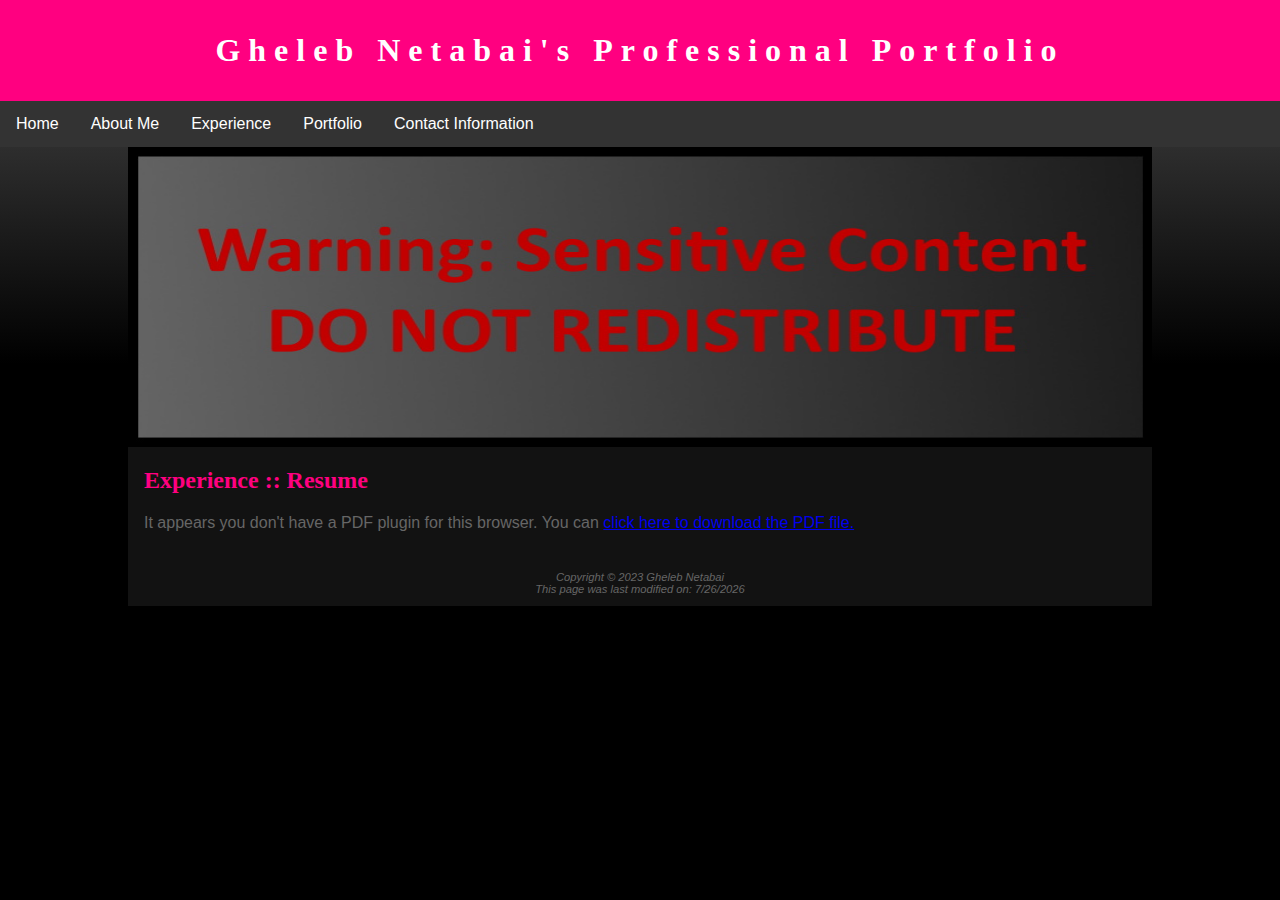
<file: resume.html>
<!DOCTYPE html>
<html lang="en">

<head>
    <title>Gheleb Netabai - Resume</title>
    <meta charset="utf-8">
    <link rel="stylesheet" href="portfolioGN.css">
    <link rel="icon" type="image/x-icon" href="Logo.ico">
    <meta name="viewport" content="width=device-width, initial-scale=1.0">
    <meta name="description" content="This page showcases Gheleb Netabai's current 2022 job resume. It references his clinical laboratory and technology experience (including languages like Java, C++, G/LabView, etc.)">
</head>

<body>

    <h1>
        <a href="index.html">Gheleb Netabai's Professional Portfolio</a>
    </h1>

    <nav>
        <div class="navbar">
            <a href="index.html">Home</a>
            <a href="aboutMe.html">About Me</a>
            <div class="dropdown">
                <button class="dropbtn">Experience
                    <i class="fa fa-caret-down"></i>
                </button>
                <div class="dropdown-content">
                    <a href="resume.html">Resume</a>
                    <a href="profRefs.html">Professional References</a>
                </div>
            </div>
            <div class="dropdown">
                <button class="dropbtn">Portfolio
                    <i class="fa fa-caret-down"></i>
                </button>
                <div class="dropdown-content">
                    <a href="portfolioSD.html">Software Development</a>
                    <a href="portfolioH&S.html">Health & Sciences</a>
                </div>
            </div>
            <a href="contact.html">Contact Information</a>
        </div>
    </nav>

    <div id="wrapper">
        <div id="resumehero"></div>

        <main>
            <h2>Experience :: Resume</h2>
            <object data="Netabai_Gheleb_Résumé_2023.pdf" type="application/pdf" width="100%" height="700px">
                <p>
                    It appears you don't have a PDF plugin for this browser. You can <a href="https://drive.google.com/file/d/1rxHCMyQ8d0G5hKG7YaFGXuekZjQxerGt/view?usp=sharing">click here to download the PDF file.</a>
                </p>
            </object>
            

        </main>

        <footer>
            <br>
            Copyright © 2023 Gheleb Netabai
            <br>
            <div id="last_modified"></div>
            <script>
                const lastModified = new Date(document.lastModified);
                const formattedDate = lastModified.toLocaleDateString();
                const message = `This page was last modified on: ${formattedDate}`;
                const lastModifiedDiv = document.getElementById('last_modified');
                lastModifiedDiv.textContent = message;
            </script>
        </footer>
    </div>

</body>


</html>
</file>
<file: portfolioGN.css>
* {
    box-sizing: border-box;
}

body {
    background-color: black;
    color: #666666;
    font-family: Verdana, Geneva, Tahoma, sans-serif;
    margin: 0;
}

h1 {
    background-color: #ff0080;
    color: #FFFFFF;
    font-family: Georgia, 'Times New Roman', Times, serif;
    text-align: center;
    margin: 0px;
    font-size: 1.5em;
    padding: 1em;
}

h1 a {
    text-decoration: none;
}

h1 a:link {
    color: #FFFFFF;
}

h1 a:visited {
    color: #FFFFFF;
}

h1 a:hover {
    color: #facafa;
}

h2 {
    color: #ff0080;
    font-family: Georgia, 'Times New Roman', Times, serif;
}

h3 {
    font-family: Georgia, 'Times New Roman', Times, serif;
}

main {
    padding-top: 0;
    padding-bottom: 0;
    padding-left: 1em;
    padding-right: 1em;
    display: block;
}

table {
    width: 75%;
    margin: auto;
    border-color: #ff0080;
    border-width: 1px;
    border-collapse: collapse;
    border-style: solid;
}

td {
    padding: 5px;
    border-color: #ff0080;
    border-width: 1px;
    text-align: center;
    border-style: solid;
}

th {
    padding: 5px;
    border-color: #ff0080;
    border-width: 1px;
    border-style: solid;
}

/* Navbar container */
.navbar {
    overflow: hidden;
    background-color: #333;
    font-family: Arial;
}

/* Links inside the navbar */
.navbar a {
    float: left;
    font-size: 16px;
    color: white;
    text-align: center;
    padding: 14px 16px;
    text-decoration: none;
}

/* The dropdown container */
.dropdown {
    float: left;
    overflow: hidden;
}

/* Dropdown button */
.dropdown .dropbtn {
    font-size: 16px;
    border: none;
    outline: none;
    color: white;
    padding: 14px 16px;
    background-color: inherit;
    font-family: inherit;
    /* Important for vertical align on mobile phones */
    margin: 0;
    /* Important for vertical align on mobile phones */
}

/* Add a red background color to navbar links on hover */
.navbar a:hover,
.dropdown:hover .dropbtn {
    background-color: #BA0060;
}

/* Dropdown content (hidden by default) */
.dropdown-content {
    display: none;
    position: absolute;
    background-color: #f9f9f9;
    min-width: 160px;
    box-shadow: 0px 8px 16px 0px rgba(0, 0, 0, 0.2);
    z-index: 1;
}

/* Links inside the dropdown */
.dropdown-content a {
    float: none;
    color: black;
    padding: 12px 16px;
    text-decoration: none;
    display: block;
    text-align: left;
}

/* Add a grey background color to dropdown links on hover */
.dropdown-content a:hover {
    background-color: #ddd;
}

/* Show the dropdown menu on hover */
.dropdown:hover .dropdown-content {
    display: block;
}

footer {
    font-size: .70em;
    font-style: italic;
    text-align: center;
    padding: 1em;
    background-color: #121212;
}

section {
    padding-left: .5em;
    padding-right: .5em;
}

form {
    display: flex;
    flex-direction: column;
    padding-left: 1em;
    width: 80%;
}

input {
    margin-bottom: .5em;
}

textarea {
    margin-bottom: .5em;
}

#wrapper {
    background-color: #121212;
}

#homehero {
    height: 300px;
    background-image: url(DefaultBanner.jpg);
    background-size: 200% 100%;
    background-repeat: no-repeat;
}

#abouthero {
    height: 300px;
    background-image: url(AboutMeBanner.jpg);
    background-size: 200% 100%;
    background-repeat: no-repeat;
}

#resumehero {
    height: 300px;
    background-image: url(WarningBanner.jpg);
    background-size: 200% 100%;
    background-repeat: no-repeat;
}

#refhero {
    height: 300px;
    background-image: url(WarningBanner.jpg);
    background-size: 200% 100%;
    background-repeat: no-repeat;
}

#portSDhero {
    height: 300px;
    background-image: url(WarningBanner.jpg);
    background-size: 200% 100%;
    background-repeat: no-repeat;
}

#portHShero {
    height: 300px;
    background-image: url(WarningBanner.jpg);
    background-size: 200% 100%;
    background-repeat: no-repeat;
}

#contacthero {
    height: 300px;
    background-image: url(ContactBanner.jpg);
    background-size: 200% 100%;
    background-repeat: no-repeat;
}

#mobile {
    display: inline;
}

#desktop {
    display: none;
}

@media (max-width: 599px) {
    .navbar {
        list-style-type: none;
        margin: 0;
        padding-left: 0;
        display: flex;
        flex-direction: column;
    }

    .dropdown {
        list-style-type: none;
        margin: 0;
        padding-left: 0;
        display: flex;
        flex-direction: column;
    }

    .dropdown-content {
        list-style-type: none;
        margin: 0;
        padding-left: 0;
        flex-direction: column;
    }

    #homehero {
        background-size: 100% 100%;
    }

    #abouthero {
        background-size: 100% 100%;
    }

    #resumehero {
        background-size: 100% 100%;
    }

    #refhero {
        background-size: 100% 100%;
    }


    #portSDhero {
        background-size: 100% 100%;
    }

    #portHShero {
        background-size: 100% 100%;
    }

    #contacthero {
        background-size: 100% 100%;
    }
}

@media (min-width: 600px) {
    h1 {
        font-size: 2em;
        letter-spacing: .25em;
    }

    section {
        padding-left: 2em;
        padding-right: 2em;
    }

    .navbar {
        overflow: hidden;
        background-color: #333;
        font-family: Arial;
    }

    form {
        width: 60%;
        display: grid;
        grid-template-columns: 10em 1fr;
        grid-template-rows: auto;
        grid-gap: 1em;
    }

    input[type="submit"] {
        grid-column: 2 / 3;
        width: 9em;
    }

    #flow {
        display: flex;
        flex-direction: row;
    }

    #mobile {
        display: none;
    }

    #desktop {
        display: inline;
    }

    #homehero {
        background-size: 100% 100%;
    }

    #abouthero {
        background-size: 100% 100%;
    }

    #resumehero {
        background-size: 100% 100%;
    }

    #refhero {
        background-size: 100% 100%;
    }


    #portSDhero {
        background-size: 100% 100%;
    }

    #portHShero {
        background-size: 100% 100%;
    }

    #contacthero {
        background-size: 100% 100%;
    }
}

@media (min-width: 1024px) {
    body {
        background-image: linear-gradient(to bottom, #333 20%, black 60%, black 100%);
        background-repeat: no-repeat;
    }

    #wrapper {
        margin: auto;
        width: 80%;
    }
}

@media (min-width: 1180px) {
    img {
        margin-right: 150px;
    }
    iframe {
        margin-right: 10px;
    }
}
</file>
